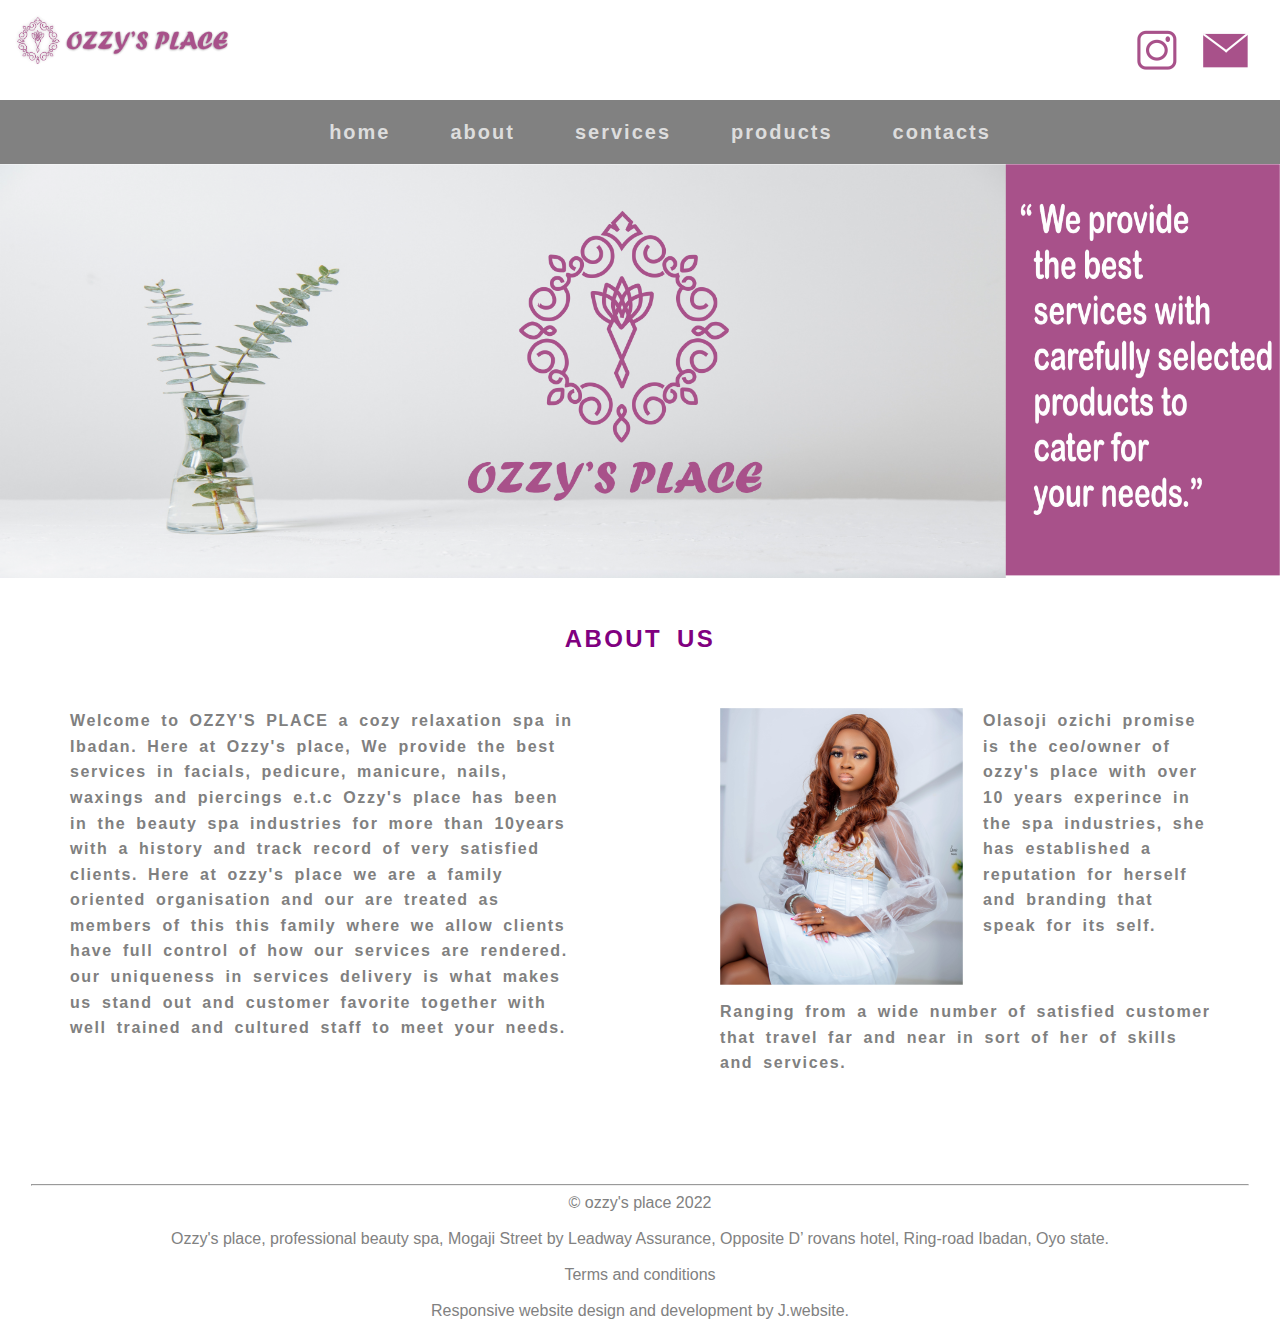
<file: About_us.html>
<!DOCTYPE html>
<html lang="en">
    <head>
        <meta charset="utf-8">
        <meta name="viewport" content="width=device-width, initial-scale=1, shrink-to-fit=no">
        <title>ABOUT US</title>
        <link href="mystyles/style.css" rel="stylesheet" type="text/css">
     </head>
    
    <body>
        <div id="holder">
            <div id="mySidebar" class="sidenav">
                <button class="close" onclick="price_close()">close&times; </button>
                <hr>
                <a href="index.html" id="topBar" class="wel" onclick="price_close()">home</a>
                <hr>
                <a href="About_us.html" class="wel" onclick="price_close()">about us</a>
                <hr>
                <a href="services.html" class="wel" onclick="price_close()">services</a>
                <hr>
                <a href="product.html" class="wel" onclick="price_close()">products</a>
                <hr>
                <a href="contact.html" class="wel" onclick="price_close()">contacts</a>
                <hr>
            </div>

        
        </div>
        <div id="mySidebar" class="sidenav">
            <button class="close" onclick="price_close()">close&times; </button>
            <a href="index.html" class="wel" onclick="price_close()">home</a>
            <a href="About_us.html" class="wel" onclick="price_close()">about us</a>
            <a href="services.html" class="wel" onclick="price_close()">services</a>
            <a href="product.html" class="wel" onclick="price_close()">products</a>
            <a href="contact.html" class="wel" onclick="price_close()">contacts</a>
        </div>
        <header>
            <div id="main-header">
                <div><img id= "logo" src="images/logo.png"></div>
                <div><img onclick="price_open()" id="menuBar" src="images/menubar.jpg"></div>
                <div id="socialMedia">
                    <a href="#"><img class = "socialMedia" src="images/ig.png"></a>
                    <a href="#"><img class = "socialMedia" src="images/Email.png"></a>
                </div>

            </div>

        </header>
        <div id="navbar">
            <nav id="mainnav">
                <ul class="navList">
                    
                    <li class="navB" ><a href="index.html">home</a></li>
                    <li class="navB" ><a href="About_us.html">about</a></li>
                    <li class="navB"><a href="services.html">services</a></li>
                    <li class="navB"><a href="product.html">products</a></li>
                    <li class="navB"><a href="contact.html">contacts</a></li>
                </ul>

            </nav>
        </div>
        <div>

            <img style="width: 100%;" src="images/banner1.png">
        
        </div>
        <br>
        <div>
            <h2 style="text-align: center;">ABOUT US</h2>
        </div>
        <div class="contain">
            <div class="box" style="padding: 20px 20px;" >
                <P style="padding: 0; margin: 0;">Welcome to OZZY'S PLACE a cozy relaxation spa in Ibadan. Here at Ozzy's place, We provide the best services in facials, pedicure, manicure, nails, waxings and piercings e.t.c

Ozzy's place has been in the beauty spa industries for more than 10years with a history and track record of very satisfied clients.

Here at ozzy's place we are a family oriented organisation and our are treated as members of this this family where we allow clients have full control of how our services are rendered.

our uniqueness in services delivery is what makes us stand out and customer favorite together with well trained and cultured staff to meet your needs.</P>
                

            </div>
            <div id="image_ceo" class="box" style="padding: 10px 10px;"> 
                <div class="contain">
                    <h2 id="ceo">ABOUT OWNER</h2>
                    <div style="padding: 10px 10px;"><img src="images/CEO.png"></div>
                    <div style="padding: 10px 10px;"><p style="padding: 0; margin: 0;">Olasoji ozichi promise is the ceo/owner of ozzy's place with over 10 years experince in the spa industries, she has established a reputation for herself and branding that speak for its self. 
                    </p></div>
                </div>
                <div style="padding-left: 10px;"><p style="padding: 0; margin: 0;">Ranging from a wide number of satisfied customer that travel far and near in sort of her of skills and services.</p></div>
                
            </div>
        </div>

        <br>
        <footer>
            <div id="mainFooter">
                <hr>
                <span>&#169; ozzy's place 2022</span><br>
                <br>
                                 <span>Ozzy's place, professional beauty
                                    spa, Mogaji Street by Leadway Assurance, Opposite D’ rovans hotel, Ring-road Ibadan,
                                    Oyo state.</span><br>
                                    <br>
                                    <span>Terms and conditions</span><br>
                                    <br>
                                    <span>Responsive website design and development by J.website.</span>
            
            
            </div>
            
        </footer>
    
    <script src="myscripts/script.js"></script> 

    </body>






</html>
</file>
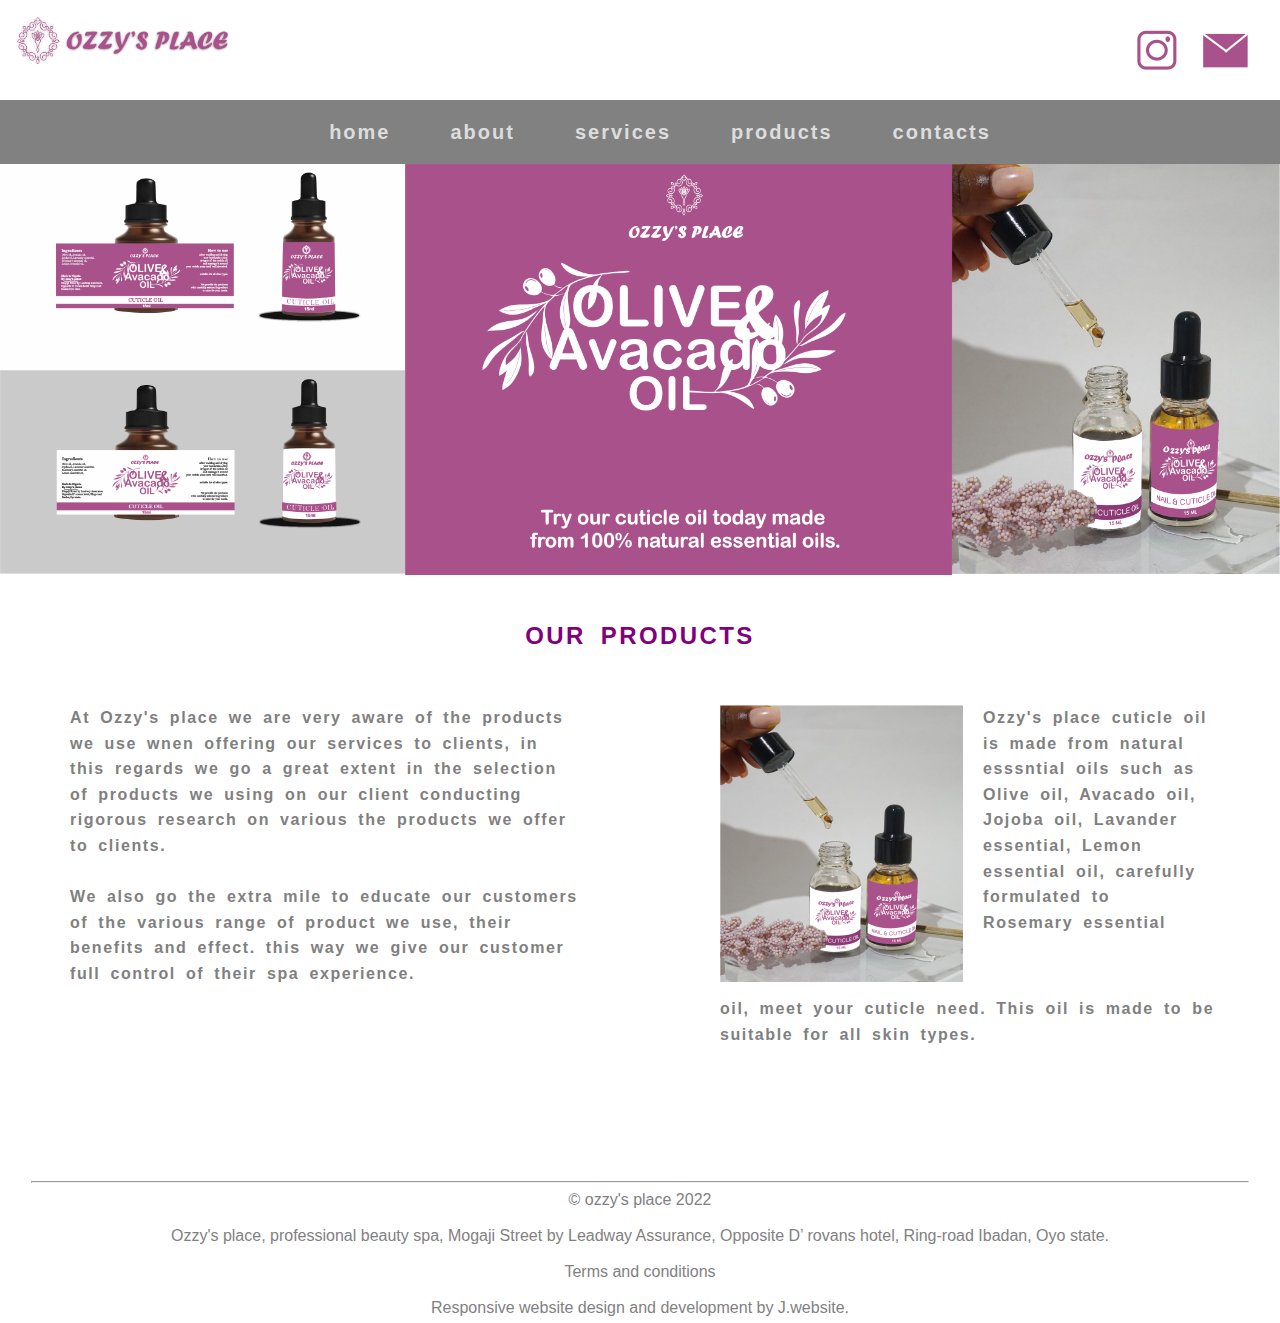
<file: product.html>
<!DOCTYPE html>
<html lang="en">
    <head>
        <meta charset="utf-8">
        <meta name="viewport" content="width=device-width, initial-scale=1, shrink-to-fit=no">
        <title>OUR PRODUCTS</title>
        <link href="mystyles/style.css" rel="stylesheet" type="text/css">
     </head>
    
    <body>
        <div id="holder">
            <div id="mySidebar" class="sidenav">
                <button class="close" onclick="price_close()">close&times; </button>
                <hr>
                <a href="index.html" id="topBar" class="wel" onclick="price_close()">home</a>
                <hr>
                <a href="About_us.html" class="wel" onclick="price_close()">about us</a>
                <hr>
                <a href="services.html" class="wel" onclick="price_close()">services</a>
                <hr>
                <a href="product.html" class="wel" onclick="price_close()">products</a>
                <hr>
                <a href="contact.html" class="wel" onclick="price_close()">contacts</a>
                <hr>
            </div>

        
        </div>
        <div id="mySidebar" class="sidenav">
            <button class="close" onclick="price_close()">close&times; </button>
            <a href="index.html" class="wel" onclick="price_close()">home</a>
            <a href="About_us.html" class="wel" onclick="price_close()">about us</a>
            <a href="services.html" class="wel" onclick="price_close()">services</a>
            <a href="product.html" class="wel" onclick="price_close()">products</a>
            <a href="contact.html" class="wel" onclick="price_close()">contacts</a>
        </div>
        <header>
            <div id="main-header">
                <div><img id= "logo" src="images/logo.png"></div>
                <div><img onclick="price_open()" id="menuBar" src="images/menubar.jpg"></div>
                <div id="socialMedia">
                    <a href="#"><img class = "socialMedia" src="images/ig.png"></a>
                    <a href="#"><img class = "socialMedia" src="images/Email.png"></a>
                </div>

            </div>

        </header>
        <div id="navbar">
            <nav id="mainnav">
                <ul class="navList">
                    
                    <li class="navB" ><a href="index.html">home</a></li>
                    <li class="navB" ><a href="About_us.html">about</a></li>
                    <li class="navB"><a href="services.html">services</a></li>
                    <li class="navB"><a href="product.html">products</a></li>
                    <li class="navB"><a href="contact.html">contacts</a></li>
                </ul>

            </nav>
        </div>
        <div>

            <img style="width: 100%;" src="images/banner2.png">
        
        </div>
        <br>
        <div>
            <h2 style="text-align: center;">OUR PRODUCTS</h2>
        </div>
        <div class="contain">
            <div class="box" style="padding: 20px 20px;" >
                <P style="padding: 0; margin: 0;">At Ozzy's place we are very aware of the products we use wnen offering our services to clients, in this regards we go a great extent in the selection of products we using on our client conducting rigorous research on various the products we offer to clients.
                    <br>
                    <br>
                    We also go the extra mile to educate our customers of the various range of product we use, their benefits and effect. this way we give our customer full control of their spa experience.</P>
                

            </div>
            <div id="image_ceo" class="box" style="padding: 10px 10px;"> 
                <div class="contain">
                    <h3 id="ceo">OZZY'S CUTICLE OIL</h3>
                    <div style="padding: 10px 10px;"><img src="images/CUTICLE OIL.png"></div>
                    <div style="padding: 10px 10px;"><p style="padding: 0; margin: 0;">Ozzy's place cuticle oil is made from natural esssntial oils such as Olive oil, Avacado oil,
                        Jojoba oil, Lavander essential, Lemon essential oil, carefully formulated to
                        Rosemary essential
                    </p></div>
                </div>
                <div style="padding-left: 10px;"><p style="padding: 0; margin: 0;">oil, meet your cuticle need. This oil is made to be suitable for all skin types.</p></div>
                
            </div>
        </div>

        <br>
        <footer>
            <div id="mainFooter">
                <hr>
                <span>&#169; ozzy's place 2022</span><br>
                <br>
                                 <span>Ozzy's place, professional beauty
                                    spa, Mogaji Street by Leadway Assurance, Opposite D’ rovans hotel, Ring-road Ibadan,
                                    Oyo state.</span><br>
                                    <br>
                                    <span>Terms and conditions</span><br>
                                    <br>
                                    <span>Responsive website design and development by J.website.</span>
            
            
            </div>
            
        </footer>
    
    <script src="myscripts/script.js"></script> 

    </body>






</html>
</file>
<file: mystyles/style.css>
html {
    padding: 0;
    margin: 0;
    overflow-x: hidden;
    /*overflow-y: scroll;*/
}
body {
    width: 100%;
    margin: 0;
    padding: 0;
    font-family: Arial,Helvetica,sans-serif;
    overflow-x: hidden;
    
}
#main-header {
    width: 100%;
    height: 100px;
    padding: 10px 10px;
    display: flex;
    background-color: white;
    margin: 0;
}
#socialMedia {
    position: absolute;
    top: 30px;
    right: 10px;
    padding-right: 10px;
    padding-left: 10px;
}
.socialMedia {
    padding-right: 10px;
    padding-left: 10px;
}


#menuBar {
    position: fixed;
    top: 30px;
    right: 10px;
}
#mainnav {
    background-color: #818181;
    width: 100%;
    min-height: 50px;
    margin-top: -20px;
}
.navB a {
    color: #dddddd;
    text-decoration: none;
    text-align: center;
    font-size: 20px;
    vertical-align: middle;
    padding: 8px 30px;
    line-height: 1.6em;
    word-spacing: 0.25em;
    letter-spacing: 0.1em;
    font-weight: bolder;
}
.navB {
    float: left;
}

.navB a:hover {
    background-color: purple;
    border-radius: 0.3em;
}
.navList {
    position: relative;
    display: inline-block;
    text-align: center;
    justify-content: space-evenly;
    vertical-align: middle;
    
}

#navbar {
    width: 100%;
    text-align: center;
    vertical-align: middle;
}

ul {
    list-style: none;
}

@media screen and (min-width:950px){
    #menuBar {
        display: none;
    }
    #mySidebar {
        display: none;
    }
    .contain {
        display: flex;
    }
    .container {
        /*border: 2px solid black;*/
        width: 33.3%;
        height: 450px;
        right: 0;
        margin: 10px 5px;
        text-align: center;
    }
    .box {
        /*border: 4px solid black;*/
        width: 50%;
        height: 350px;
        right: 0;
        margin: 10px 5px;
        margin-right: 50px;
        margin-left: 50px;
    }
    #ceo {
        display: none;
    }
    
    

}
@media screen and (max-width:950px){
    #socialMedia {
        display: none;
    }
    #navbar {
        display: none;
    }
    .contain .container{
        text-align: center;

    }
    #main-header {
        margin-bottom: 0;
        padding-bottom: 0;
        height: 80px;


    }
    #image_ceo {
        text-align: center;
        display: block;
    }
   .box {
    text-align: center;
   }
    
}

#mainFooter {
    margin-top: 50px;
    width: 100%;
    height: 150px;
    background-color: white;
    text-align: center;
    vertical-align: middle;
    color: #818181;
    /*border-top: 2px solid #818181;*/
    padding-top: 20px;
    
}
.sidenav {
    height: 100%;
    width: 0;
    position: fixed;
    z-index: 1;
    top: 0;
    left: 0;
    background-color: #818181;
    overflow-x: hidden;
    padding-top: 60px;
    transition: 0.5s;
}
.wel {
    padding: 8px 8px 8px 32px;
    text-decoration: none;
    font-size: 20px;
    color: #f1f1f1;
    display: block;
    transition: 0.3s;
    
}
.wel:hover {
    color: purple;
}
.close {
    position: absolute;
    top: 0;
    right: 5px;
    font-size: 20px;
    margin-left: 50px;
    background: none;
    color: white;
    border: 0;
}
.close:hover {
    color: purple;
}
#holder {
    padding-left: 5px;
    padding-right: 5px;
}
h2 {
    line-height: 1.6em;
    word-spacing: 0.25em;
    letter-spacing: 0.1em;
    color: purple;
    text-align: center;
}

h3 {
    line-height: 1.6em;
    word-spacing: 0.25em;
    letter-spacing: 0.1em;
    color: purple;
    text-align: center;
}

p{
    line-height: 1.6em;
    word-spacing: 0.25em;
    letter-spacing: 0.1em;
    font-weight: bolder;
    color: gray;
}
hr {
    width: 95%;
    text-align: center;
    display: block;
    margin-top: 0.5em;
    margin-bottom: 0.5em;
    margin-right: auto;
    margin-left: auto;
    border-style: inset;
    border-width: 1px;


}

.mySlides {
    display: none;
}
.slideshow-container img {
    vertical-align: middle;
    width: 100%;
    margin: 0;
}

.slideshow-container {
    width: 100%;
    margin: 0;
  }
  
  
  .dot {
    height: 15px;
    width: 15px;
    margin: 0 2px;
    background-color: #bbb;
    border-radius: 50%;
    display: inline-block;
    transition: background-color 0.6s ease;
  }
  
  .active {
    background-color: #717171;
  }
  
  
  .fade {
    animation-name: fade;
    animation-duration: 1.5s;
  }
  
  @keyframes fade {
    from {opacity: .4} 
    to {opacity: 1}
  }
  #container a{
    color: purple;
}
#container a:hover {
    color: #818181;
}
#logo {
    width: 70%;
    display: inline;
}
</file>
